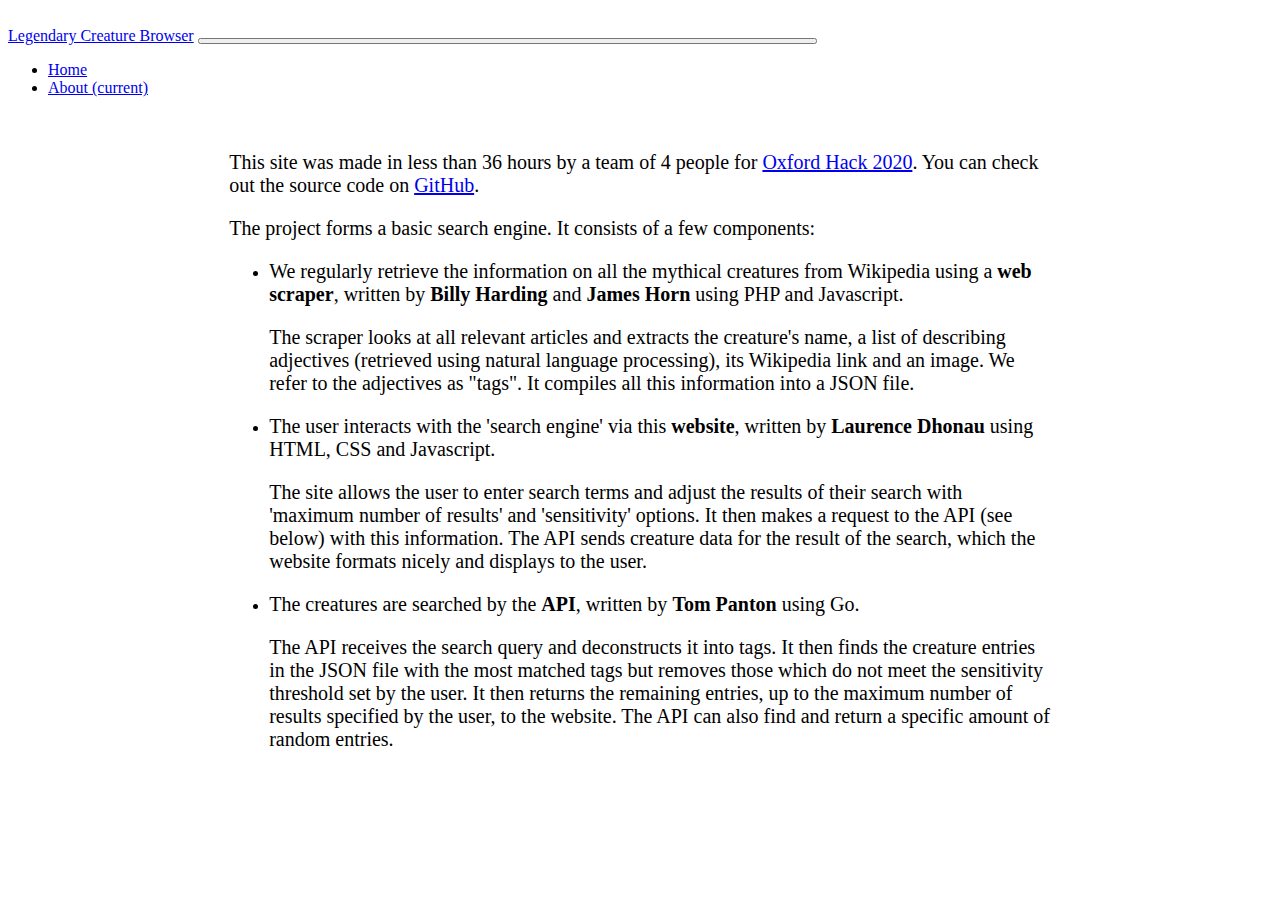
<file: web/about.html>
<!DOCTYPE html>
<html lang="en">

<head>
  <!-- Meta tags -->
  <meta charset="utf-8">
  <meta name="viewport" content="width=device-width, initial-scale=1, shrink-to-fit=no">

  <!-- Bootstrap CSS -->
  <link rel="stylesheet" href="https://cdn.jsdelivr.net/npm/bootstrap@4.5.3/dist/css/bootstrap.min.css" integrity="sha384-TX8t27EcRE3e/ihU7zmQxVncDAy5uIKz4rEkgIXeMed4M0jlfIDPvg6uqKI2xXr2" crossorigin="anonymous">

  <link rel="stylesheet" href="css/creature_browser.css" />

  <title>Legendary Creature Browser</title>
</head>

<body>
  <header>
    <div class="container">
      <nav class="navbar navbar-expand-lg navbar-light bg-light">
        <a class="navbar-brand" href="index.html">Legendary Creature Browser</a>
        <button class="navbar-toggler" type="button" data-toggle="collapse" data-target="#navbarToggler" aria-controls="navbarToggler" aria-expanded="false" aria-label="Toggle navigation">
          <span class="navbar-toggler-icon"></span>
        </button>

        <div class="collapse navbar-collapse" id="navbarToggler">
          <ul class="navbar-nav mr-auto mt-2 mt-lg-0">
            <li class="nav-item">
              <a class="nav-link" href="index.html">Home</a>
            </li>
            <li class="nav-item active">
              <a class="nav-link" href="#">About <span class="sr-only">(current)</span></a>
            </li>
          </ul>
        </div>
      </nav>
    </div>
  </header>

  <br />

  <main role="main">
    <div class="container">
      <div style="width:65%;margin:auto">
        <p>
          This site was made in less than 36 hours by a team of 4 people for <a href="https://oxfordhack.co.uk/">Oxford Hack 2020</a>. You can check out the source code on <a href="https://github.com/mrlaurence/Legendary-Creature-Browser">GitHub</a>.
        </p>
        <p> The project forms a basic search engine. It consists of a few components:</p>
        <ul>
          <li>
            <p>
              We regularly retrieve the information on all the mythical creatures from Wikipedia using a <span style="font-weight:bold;">web scraper</span>, written by <span style="font-weight:bold;">Billy Harding</span> and <span
                style="font-weight:bold;">James Horn</span> using PHP and Javascript.
            </p>
            <p>
              The scraper looks at all relevant articles and extracts the creature's name, a list of describing adjectives (retrieved using natural language processing), its Wikipedia link and an image. We refer to the adjectives as "tags". It
              compiles all this information into a JSON file.
            </p>
          </li>
          <li>
            <p>
              The user interacts with the 'search engine' via this <span style="font-weight:bold;">website</span>, written by <span style="font-weight:bold;">Laurence Dhonau</span> using HTML, CSS and Javascript.</p>
            <p>
              The site allows the user to enter search terms and adjust the results of their search with 'maximum number of results' and 'sensitivity' options. It then makes a request to the API (see below) with this information. The API sends
              creature data for the result of the search, which the website formats nicely and displays to the user.
            </p>
          </li>
          <li>
            <p>
              The creatures are searched by the <span style="font-weight:bold;">API</span>, written by <span style="font-weight:bold;">Tom Panton</span> using Go.
            </p>
            <p>
              The API receives the search query and deconstructs it into tags. It then finds the creature entries in the JSON file with the most matched tags but removes those which do not meet the sensitivity threshold set by the user. It then
              returns the remaining entries, up to the maximum number of results specified by the user, to the website. The API can also find and return a specific amount of random entries.
            </p>
          </li>
        </ul>
        </p>
      </div>
    </div>
  </main>

  <!-- jQuery and Bootstrap Bundle -->
  <script src="https://code.jquery.com/jquery-3.5.1.slim.min.js" integrity="sha384-DfXdz2htPH0lsSSs5nCTpuj/zy4C+OGpamoFVy38MVBnE+IbbVYUew+OrCXaRkfj" crossorigin="anonymous"></script>
  <script src="https://cdn.jsdelivr.net/npm/bootstrap@4.5.3/dist/js/bootstrap.bundle.min.js" integrity="sha384-ho+j7jyWK8fNQe+A12Hb8AhRq26LrZ/JpcUGGOn+Y7RsweNrtN/tE3MoK7ZeZDyx" crossorigin="anonymous"></script>
  <script src="js/creature_browser.js"></script>
</body>

</html>
</file>
<file: web/css/creature_browser.css>
.carousel-control-prev-icon {
background-image: url("data:image/svg+xml;charset=utf8,%3Csvg xmlns='http://www.w3.org/2000/svg' fill='%23000' viewBox='0 0 8 8'%3E%3Cpath d='M5.25 0l-4 4 4 4 1.5-1.5-2.5-2.5 2.5-2.5-1.5-1.5z'/%3E%3C/svg%3E") !important;
}

.carousel-control-next-icon {
background-image: url("data:image/svg+xml;charset=utf8,%3Csvg xmlns='http://www.w3.org/2000/svg' fill='%23000' viewBox='0 0 8 8'%3E%3Cpath d='M2.75 0l-1.5 1.5 2.5 2.5-2.5 2.5 1.5 1.5 4-4-4-4z'/%3E%3C/svg%3E") !important;
}

.creature-div {
  border: 1px solid #ced4da;
  width:80%;
  margin:auto;
  border-radius: 4px;
  padding:10px;
}

button {
  margin-top:30px;
  width:49%;
  display:inline-block;
}

.carousel {
  width:100%;
}

.creature-col {
  display:inline-block;
  width:49%;
  text-align: center;
}

img {
  max-width: 100%;
  max-height: 400px;
}

p {
  font-size: 20px;
}

h1 {
  margin-left:30px;
}
</file>
